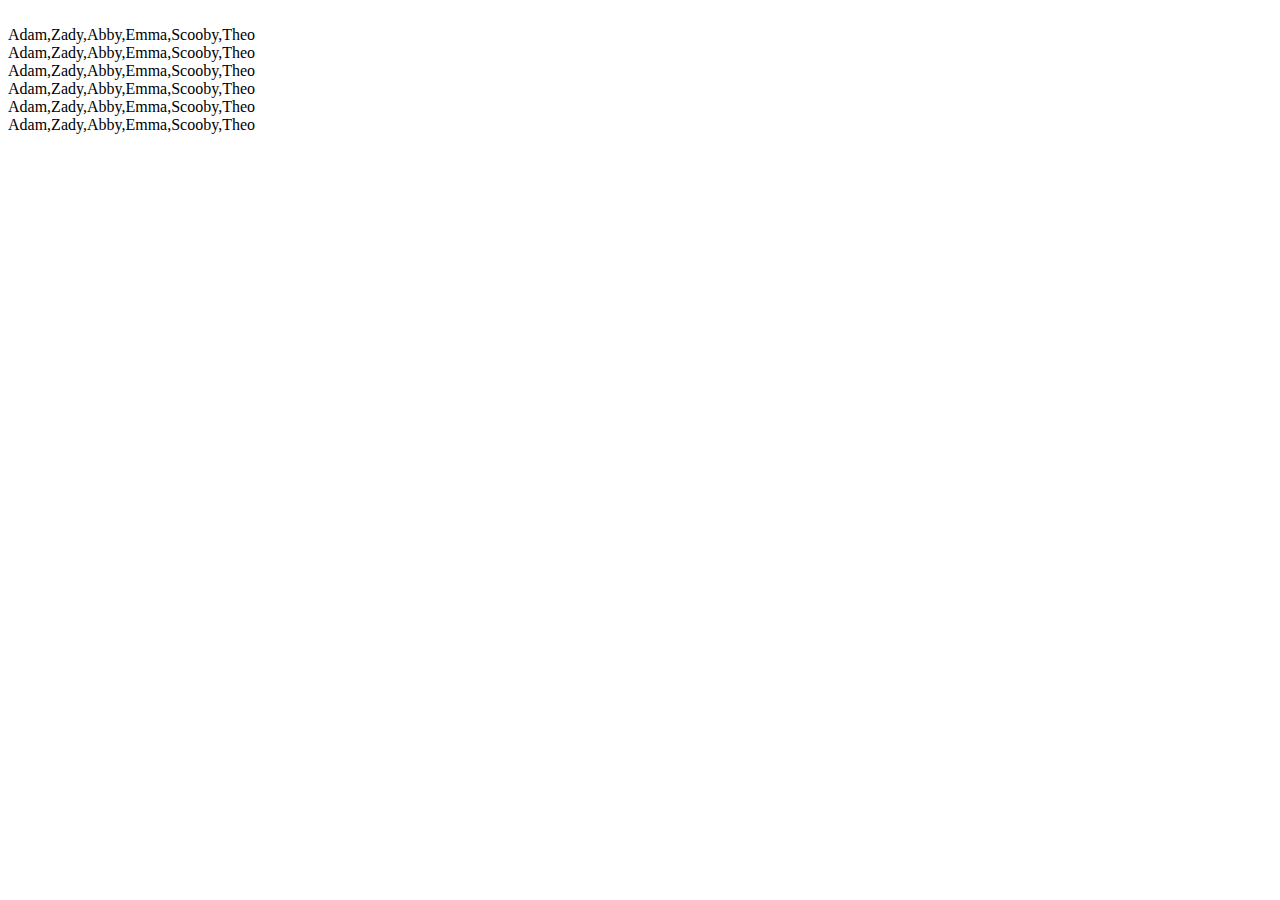
<file: Adam White  portfolio/javascript-test/index.html>
<!DOCTYPE html>
<html lang="en">
  <head>
    <meta charset="UTF-8" />
    <meta http-equiv="X-UA-Compatible" content="IE=edge" />
    <meta name="viewport" content="width=device-width, initial-scale=1.0" />
    <title>Document</title>
  </head>
  <body>
    <div id="output"></div>
    <script src="test.js"></script>
  </body>
</html>
</file>
